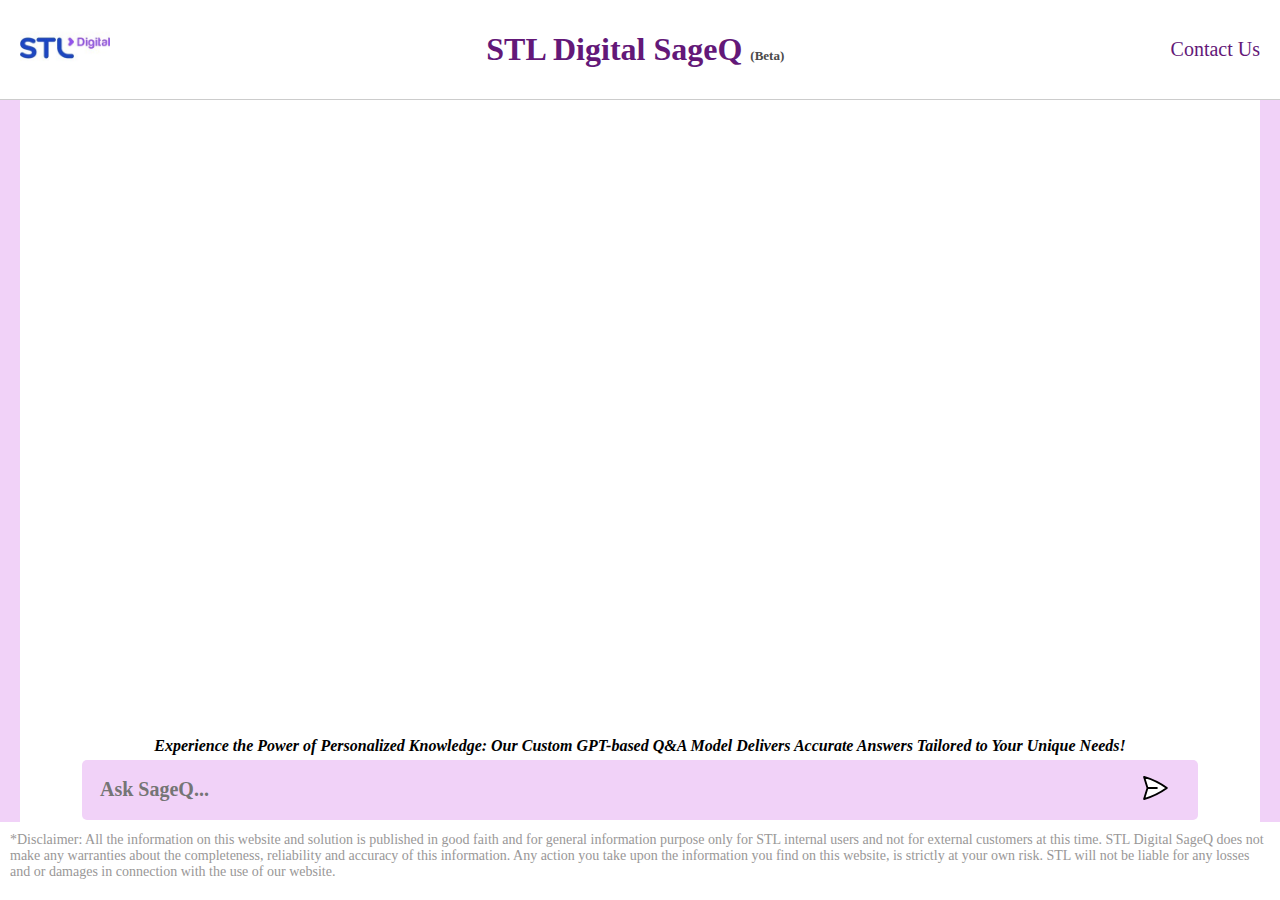
<file: projects/project_gpt_chatbot-main/client/index.html>
<!DOCTYPE html>
<html lang="en">
  <head>
    <meta charset="UTF-8" />
    <link rel="icon" type="image/svg+xml" href="stllogo.png" />
    <meta name="viewport" content="width=device-width, initial-scale=1.0" />
    <title>STL Digital SageQ</title>
    <link rel="stylesheet" href="style.css" />

  </head>
  <body>
    <div class="navbar">
      <div class="logo">
        <img src="assets/stldigital.jpg" alt="Logo">
    </div>
    <div class="title">
        <h1>
            STL Digital SageQ <span class="Beta">(Beta)</span>
        </h1>
    </div>
      <div class="navbar-text">
        <a href="contact.html">Contact Us</a>
        <!-- <a href="#">Beta</a> -->
        
      </div>
    </div>
    <div id="app">
      <div id="chat_container"></div>
        <p><strong><em>Experience the Power of Personalized Knowledge: Our Custom GPT-based Q&A Model Delivers Accurate Answers Tailored to Your Unique Needs!</em></strong></p>
      <form>
        <textarea name="prompt" rows="1" cols="1" placeholder="Ask SageQ..."></textarea>
        <button type="submit"><img src="assets/send.svg" alt="send" />
      </form>
    </div>
    <div class="footer">
      <p>*Disclaimer: All the information on this website and solution is published in good faith and for general information purpose only for STL internal users and not for external customers at this time. STL Digital SageQ does not make any warranties about the completeness, reliability and accuracy of this information. Any action you take upon the information you find on this website, is strictly at your own risk. STL will not be liable for any losses and or damages in connection with the use of our website.<p>
    </div>

    <script type="module" src="script.js"></script>

  </body>
</html>
</file>
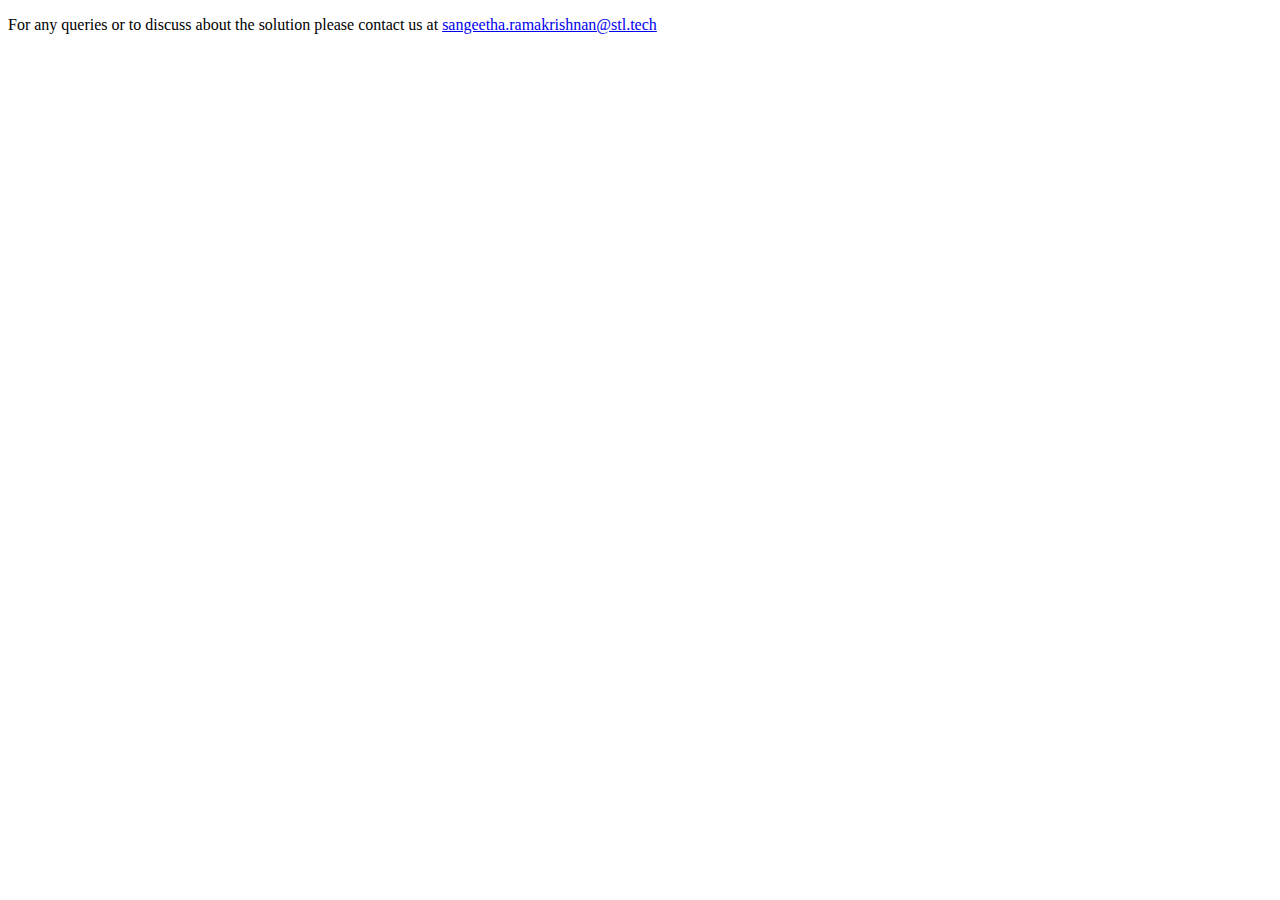
<file: projects/project_gpt_chatbot-main/client/contact.html>
<!DOCTYPE html>
<html lang="en">
    <p id="contact">For any queries or to discuss about the solution please contact us at <a href="mailto:sangeetha.ramakrishnan@stl.tech">sangeetha.ramakrishnan@stl.tech</a></p>
    </html>
</file>
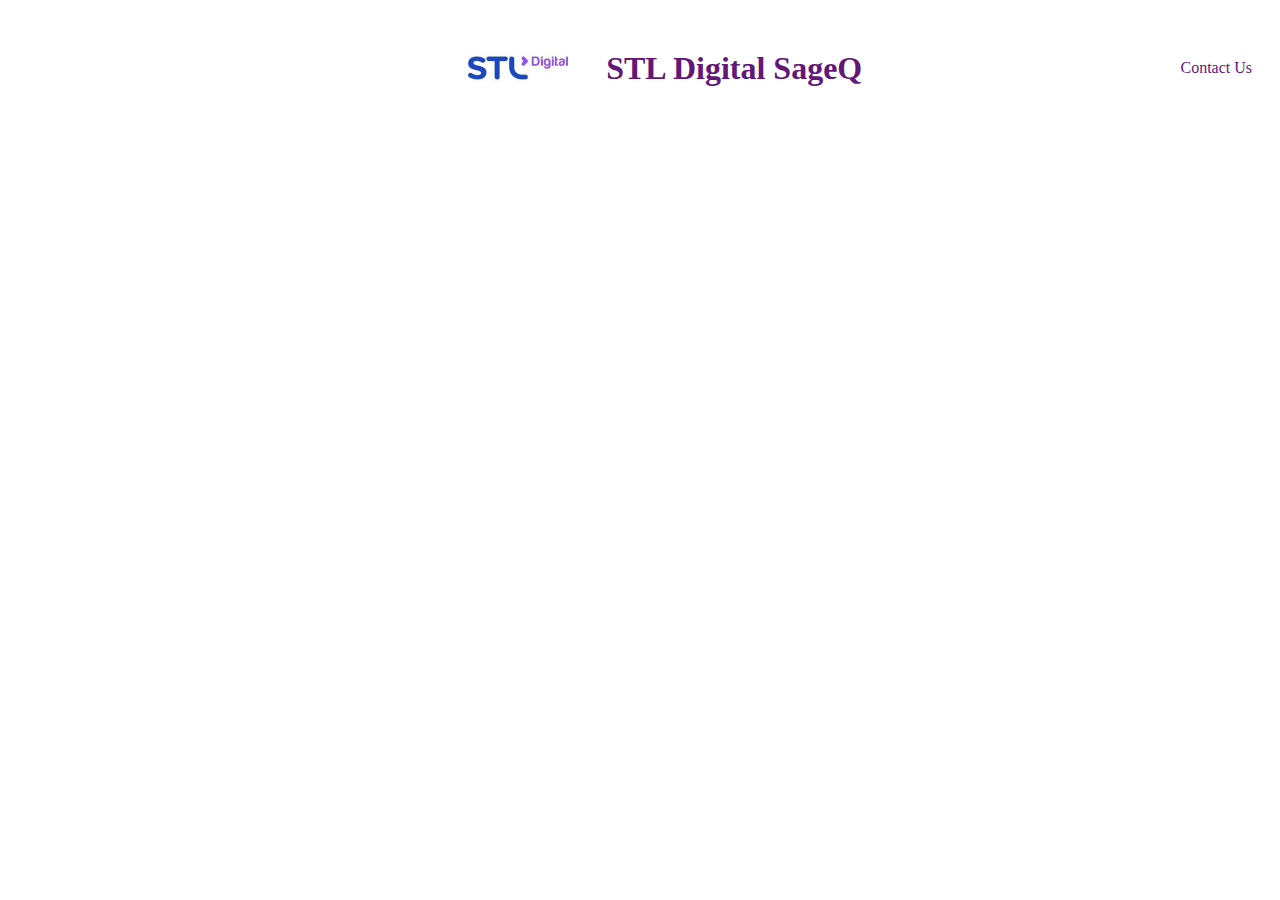
<file: projects/project_gpt_chatbot-main/client/header.html>
<!DOCTYPE html>
<html>
  <head>
    <title>Navbar Example</title>
    <style>
            .navbar {
        display: flex;
        justify-content: space-between;
        align-items: center;
        background-color: #ffffff;
        color: #631878;
        padding: 10px;
      }.logo img {
        display: block;
        margin: 0 auto;
        width: 100px;
        padding-left: 450px;
      }.navbar-text {
        text-align: right;
      }.navbar a {
        color: #631878;
        text-decoration: none;
        margin: 0 10px;
      }
      .title{
        padding-right: 270px;
            }
    </style>
  </head>
  <body>
    <div class="navbar">
      <div class="logo">
        <img src="assets/stldigital.jpg" alt="Logo">
    </div>
    <div class="title">
        <h1>
            STL Digital SageQ 
        </h1>
    </div>
      <div class="navbar-text">
        <a href="#">Contact Us</a>
        <!-- <a href="#">Beta</a> -->
        
      </div>
    </div>
  </body>
</html>
</file>
<file: projects/project_gpt_chatbot-main/client/style.css>
@import url("https://fonts.googleapis.com/css2?family=Open +Sans:wght@100;300;400;500;700;800;900&display=swap");

* {
  margin: 0;
  padding: 0;
  box-sizing: border-box;
  font-family: "Open Sans";
}
p{
  padding-bottom: 5px;

}
@media screen and (max-width: 768px) and (min-width:481px) {
  .navbar{
    height: 150px;
    display: flex;
  }
  .navbar a{
    font-size: 15px;
  }
  .logo {
    width: 10px;
    height: 10px;
    padding-bottom: 100px;
    align-items: center;
  }
  .title{
    align-items: center;
    padding-bottom: 50px;
    width: 250px;
    height: 10px;
    padding-left: 90px;
    font-size: 13px;
  }
}
@media (max-width: 330px) and (min-width: 100px){
  .navbar{
    height: 100px;
  }
  .logo{
    padding-bottom: 150px;
    width: 20px;
  }
  .title{
    font-size: 13px;
    width: 150px;
  }
  .navbar-text{
    padding-bottom: 5px;
  }
}
/* Mobile Styles */
@media screen and (max-width: 480px) and (min-width: 331px) {
  .navbar{
    height: 135px;
  }
  .logo{
    width: 10px;
    height: 10px;
    padding-bottom: 100px;
  }
  .title{
    width: 100px;
    height: 50px;
    font-size: 10px;
    padding-bottom: 80px;
    padding-left: 80px;
  }
  .navbar a{
    font-size: 15px;
    
  }
}

body {
  background:#f1d2f8;
  border: 8px;
  border-color: #f1d2f8;
}

.navbar {
  display: flex;
  justify-content: space-between;
  align-items: center;
  background-color: #ffffff;
  color: #631878;
  width: 100%;
  height: 100px;
  position: fixed;
  border-bottom: 1px solid #ccc;
}
.logo img {
  margin: 0 auto;
  width: auto;
  height: 90px;
  padding-left: 20px;
}
.navbar-text {
  text-align: right; 
  padding-right: 10px;
  font-size: 20px;
}
.navbar a {
  color: #631878;
  text-decoration: none;
  margin: 0 10px;
  
}


#app {
  height: 100vh;
  background: #ffffff;
  padding-top: 90px;
  display: flex;
  flex-direction: column;
  align-items: center;
  justify-content: space-between;
  margin-left: 20px;
  margin-right: 20px;
  border-radius: 8px;
  padding-bottom: 20px; 
}

#chat_container {
  flex: 1;
  width: 100%;
  height: 100%;
 overflow-y: scroll;
 /* overflow-y: hidden; */

  display: flex;
  flex-direction: column;
  gap: 10px;

  -ms-overflow-style: none;
  scrollbar-width: none;

  padding-bottom: 20px;
  scroll-behavior: smooth;
}

#chat_container::-webkit-scrollbar {
  display: none;
}

#chat_container {
  -ms-overflow-style: none;
  scrollbar-width: none;
}


.wrapper {
  width: 100%;
  padding: 15px;
}

.ai {
  background-color: #f8f0fa;
  border-radius: 5px;
}


.chat {
  width: 100%;
  max-width: 1280px;
  margin: 0 auto;

  display: flex;
  flex-direction: row;
  align-items: flex-start;
  gap: 10px;
}

.profile {
  width: 36px;
  height: 36px;
  border-radius: 5px;
  font-family: 'Open Sans';
  font-size: 18;
  background: #5436DA;
  border-color: rgb(214, 213, 213);
  border-style: solid;
  border-width: 1px;
  

  display: flex;
  justify-content: center;
  align-items: center;
}

.ai .profile {
  background:#ffffff;
}

.profile img {
  width: 80%;
  height: 80%;
  object-fit: contain;
}

.message {
  flex: 1;

  color: #232323;
  font-size: 20px;

  max-width: 100%;
  overflow-x: scroll;

  white-space: pre-wrap; 

  -ms-overflow-style: none;
  scrollbar-width: none;

}

/* hides scrollbar */
.message::-webkit-scrollbar {
  display: none;
}

form {
  width: 90%;
  margin-bottom: 60px;
  padding: 8px;
  background: #f1d2f8;
  display: flex;
  flex-direction: row;
  height: 60px;
  border-radius: 5px;
  border-style: solid;
  border: #9550f3;
  gap: 10px;
}

textarea {
  width: 100%;
  color: #631878;
  font-size: 20px;
  font-weight: 600;
  padding: 10px;
  background: transparent;
  border-radius: 5px;
  border: none;
  outline: none;
}

textarea {
  width: calc(100% - 60px);
  overflow: hidden;
  scrollbar-width: none;
  resize: none;
}

button {
  outline: 0;
  border: 0;
  cursor: pointer;
  background: transparent;

}

form img {
  width: 30px;
  height: 30px;

}

#bottom {
  font-family: "Open Sans";
  color : #631878;
  text-align: center;   
}
/* marquee{
  padding-top: 8px;
  padding-bottom: 8px;
  font-size: 20px;
} */
html{
  font-family: "Open Sans";
  font-size: 36;
  height: 100%;
  margin: 0;
  padding: 0;
  overflow: hidden; 
}
    
.footer {
  position: fixed;
  bottom: 0;
  width: 100%;
  background-color: #ffffff;
  padding: 10px;
  font-size: 14px;
  display: inline-block;
  /* text-align: center; */
  color: rgb(153, 151, 151);
  word-wrap:break-word;
}


.Beta{
  color: rgb(75, 74, 74);
  font-size: small;
}


 @keyframes marquee {
  0% { transform: translate(0, 0); }
  100% { transform: translate(-100%, 0); }
}
</file>
